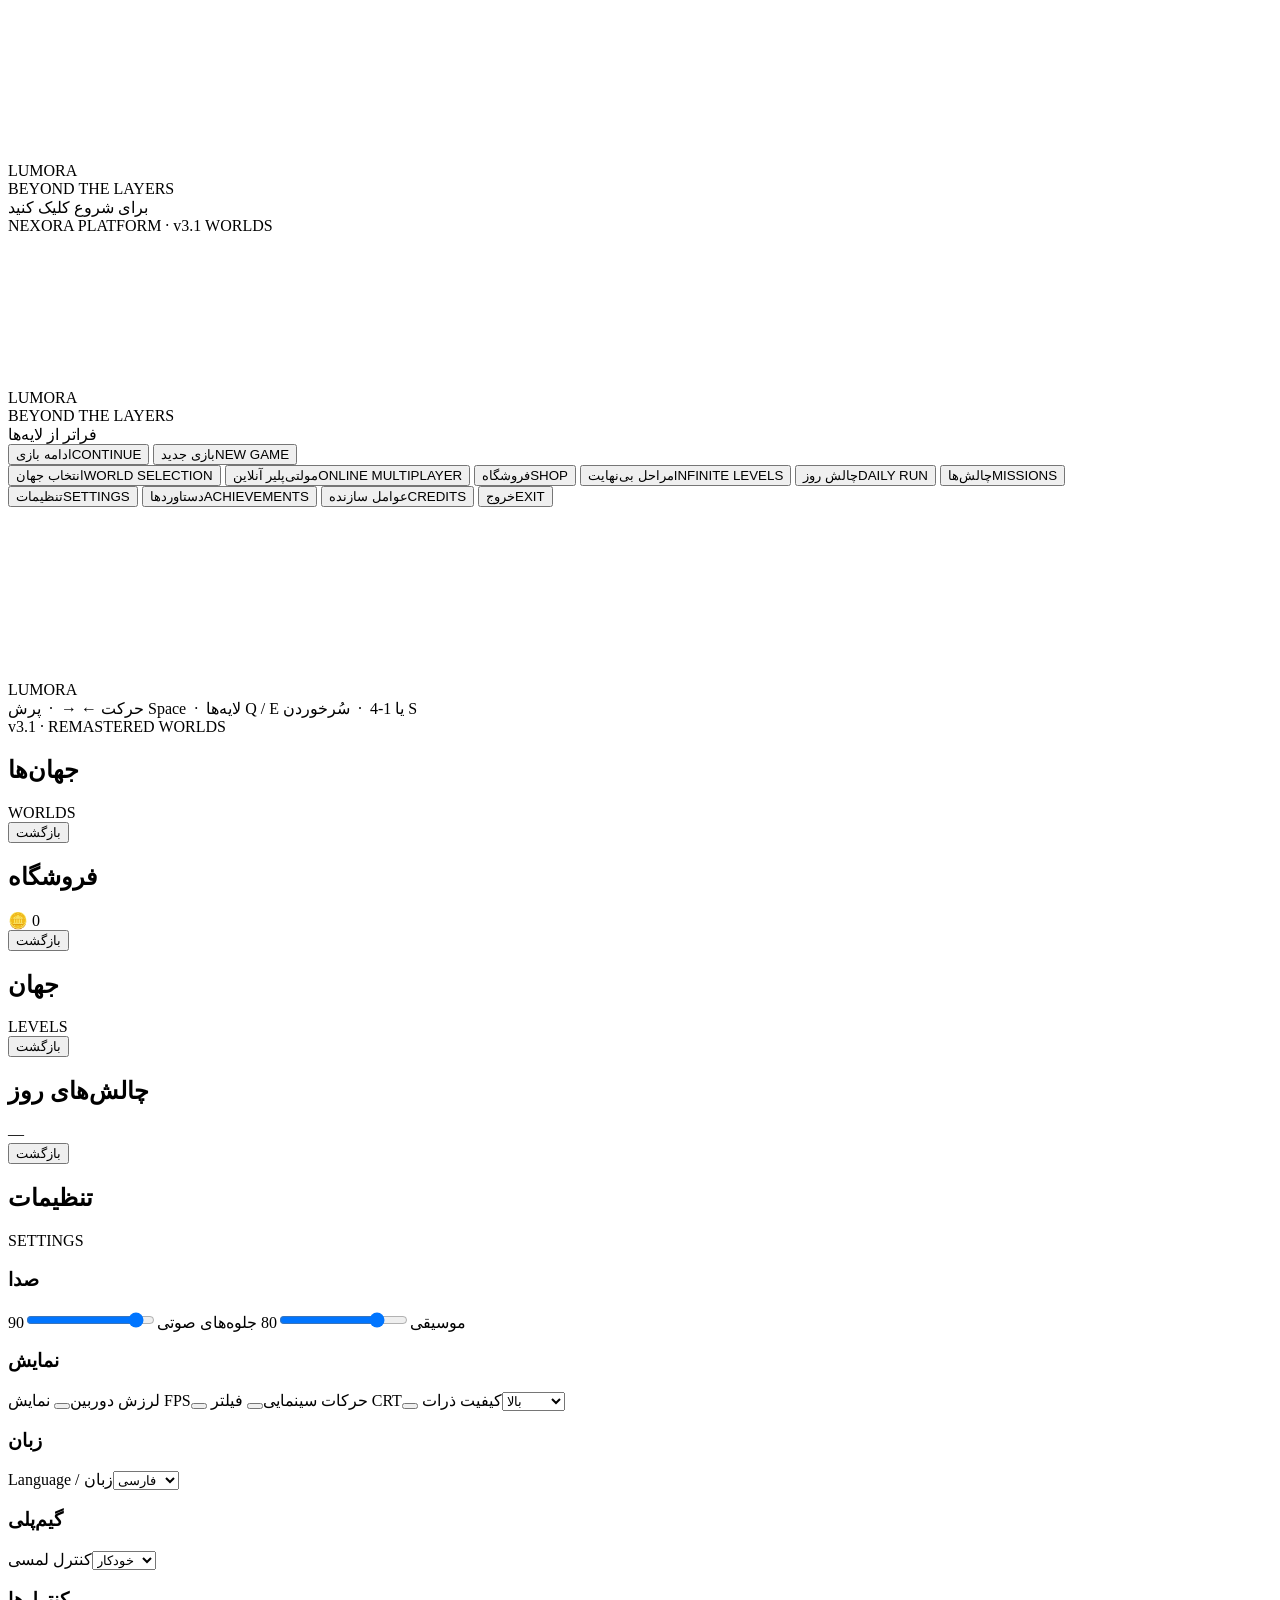
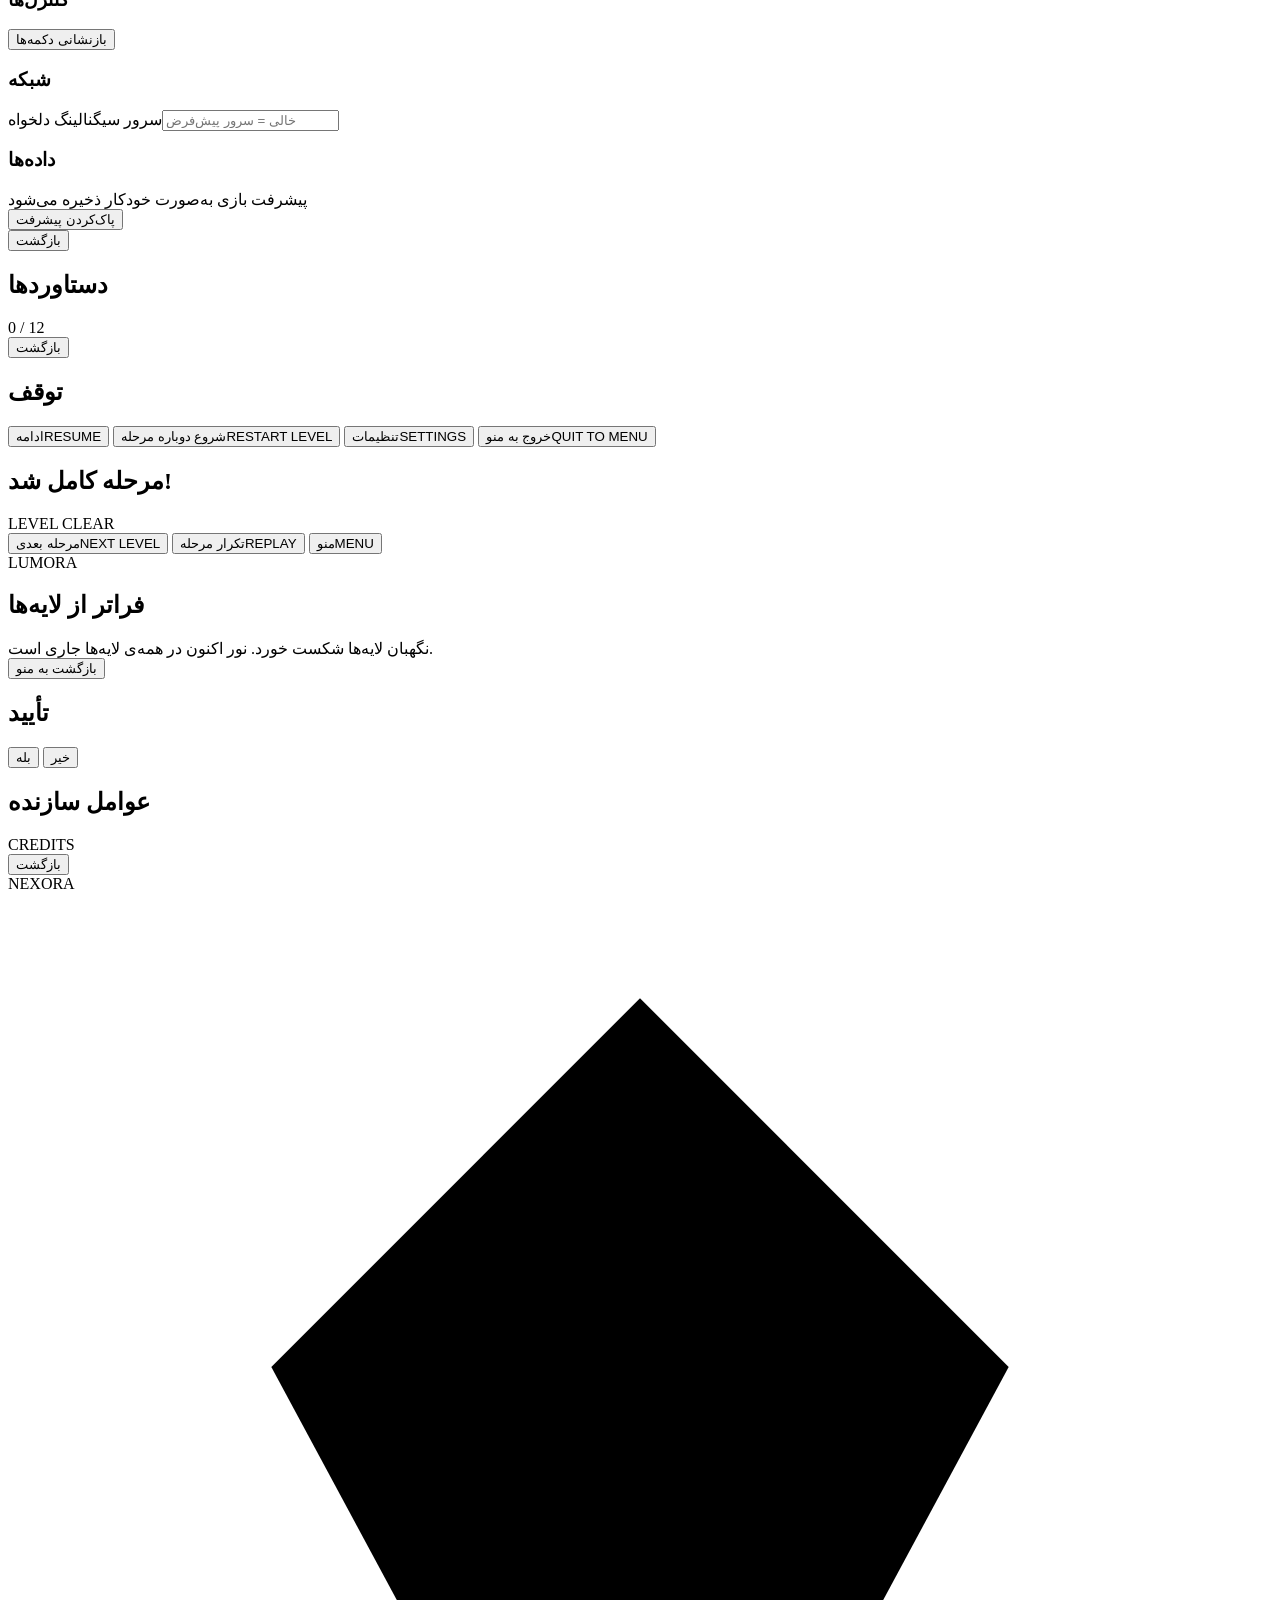
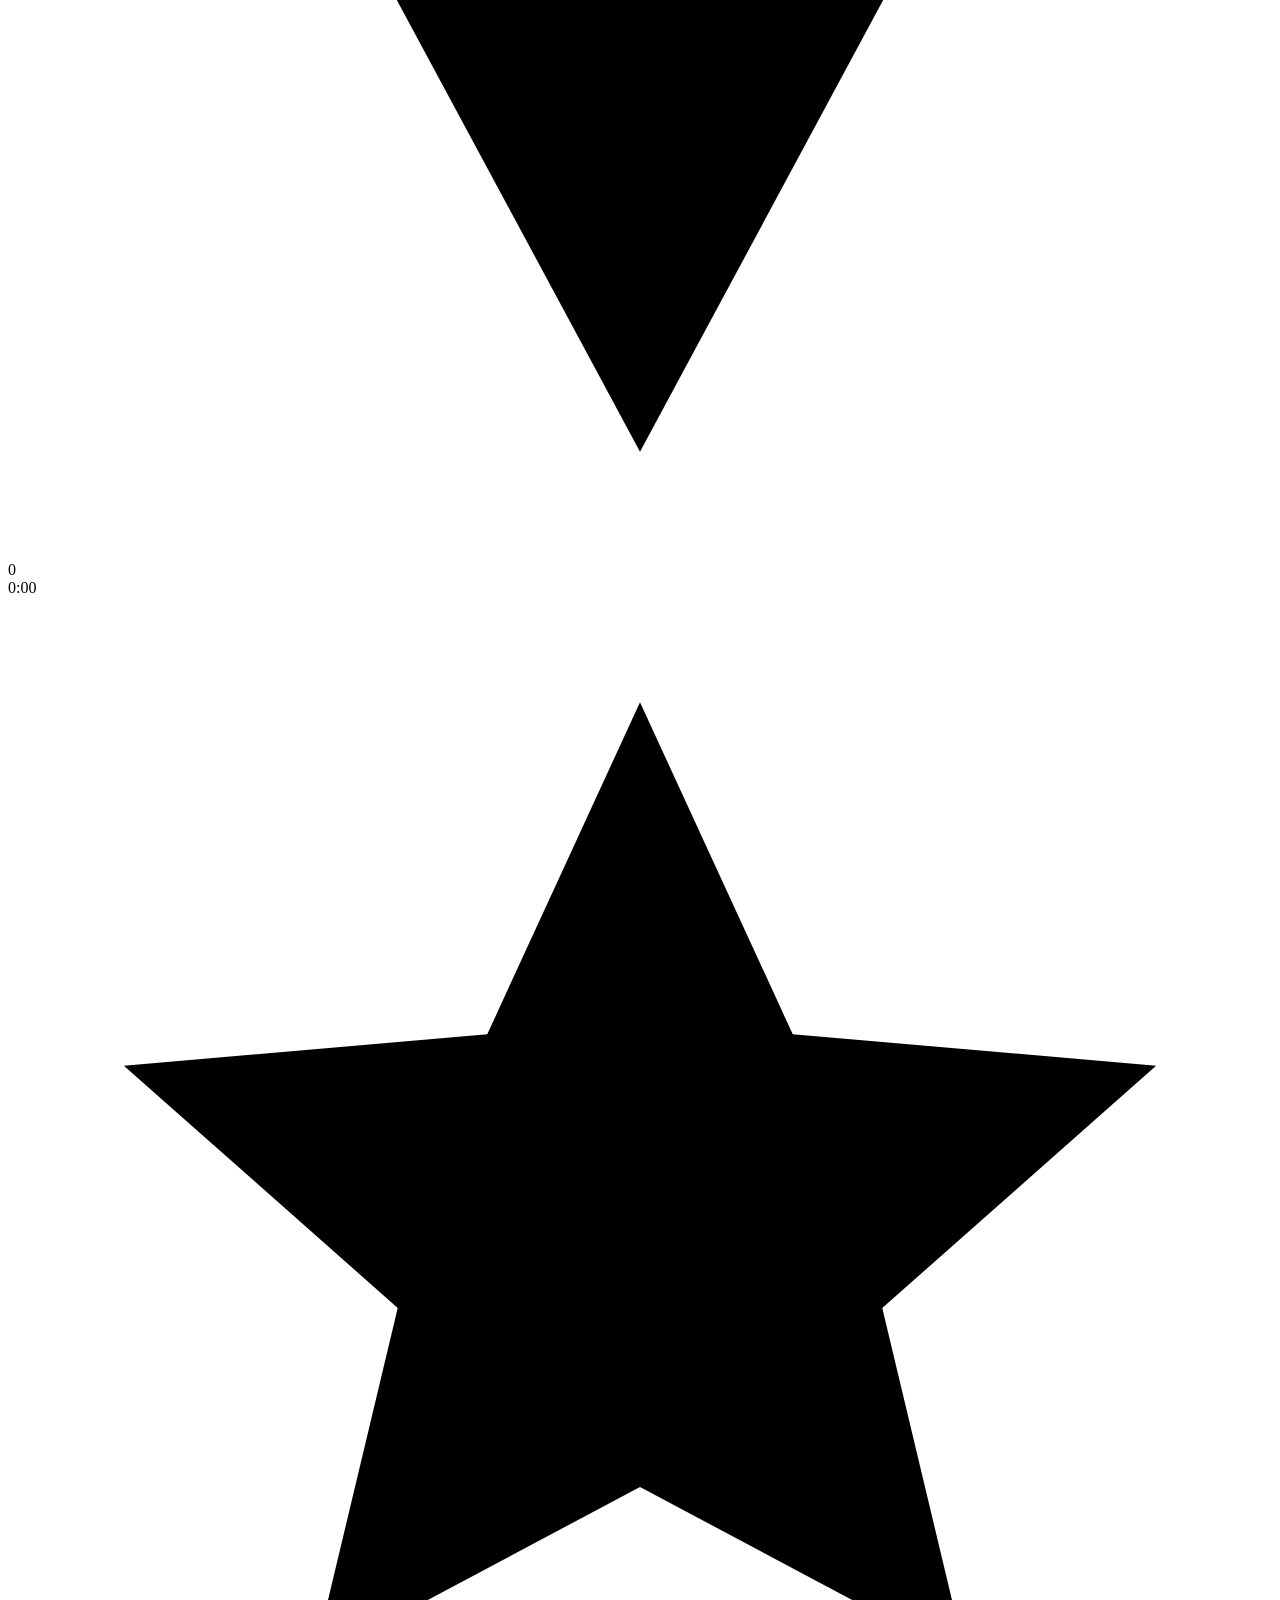
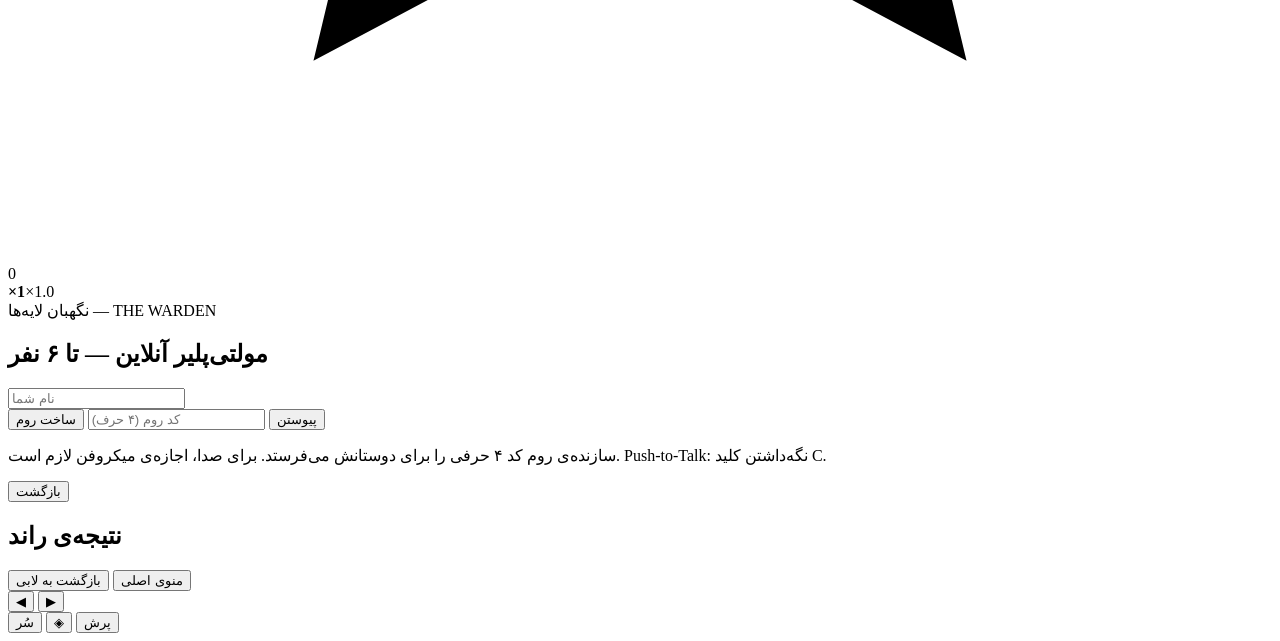
<file: shell.html>
<!DOCTYPE html>
<html lang="fa" data-build="v3.1.20261124">
<head>
<meta charset="UTF-8">
<meta name="viewport" content="width=device-width, initial-scale=1, maximum-scale=1, user-scalable=no">
<title>LUMORA: Beyond the Layers</title>
<link rel="icon" href="data:image/svg+xml,%3Csvg xmlns='http://www.w3.org/2000/svg' viewBox='0 0 32 32'%3E%3Crect width='32' height='32' rx='7' fill='%230c0a14'/%3E%3Cpath d='M16 5 L25 13 L16 27 L7 13 Z' fill='none' stroke='%23ffd76a' stroke-width='2.4'/%3E%3Ccircle cx='16' cy='14' r='3.2' fill='%2359f2e0'/%3E%3C/svg%3E">
<script>
/* boot guard (ES5): any fatal error becomes a visible banner, never a silent black screen */
window.__bootOK = false;
window.__lumoraError = function (msg) {
  try {
    var b = document.getElementById('lumora-err');
    if (!b) {
      b = document.createElement('div');
      b.id = 'lumora-err';
      b.setAttribute('dir', 'rtl');
      b.style.cssText = 'position:fixed;inset:auto 12px 12px 12px;z-index:99999;background:#3a0d18;color:#ffd9df;border:1px solid #ff6b7a;border-radius:10px;padding:12px 16px;font:13px/1.7 Tahoma,sans-serif;max-width:640px;margin:0 auto;box-shadow:0 8px 30px rgba(0,0,0,.5)';
      b.innerHTML = '<b>LUMORA — پیام خطا:</b> <span id="lumora-err-msg"></span><br><span style="opacity:.75">اگر این پیام مکرر ظاهر شد، مرورگر را به‌روز کنید یا از Chrome / Firefox / Edge نسخه‌ی جدید استفاده کنید.</span>';
      (document.body || document.documentElement).appendChild(b);
    }
    document.getElementById('lumora-err-msg').textContent = String(msg).slice(0, 300);
  } catch (e2) { /* nothing more we can do */ }
};
window.onerror = function (m) { window.__lumoraError(m); };
window.addEventListener('unhandledrejection', function (ev) { window.__lumoraError((ev && ev.reason && ev.reason.message) || 'promise rejection'); });
setTimeout(function () {
  if (!window.__bootOK) window.__lumoraError('راه‌اندازی کامل نشد — احتمالاً مرورگر شما بخشی از بازی را پشتیبانی نمی‌کند.');
}, 7000);
</script>
<style>
/*__CSS__*/
</style>
</head>
<body>
<div id="app">
  <canvas id="game"></canvas>

  <!-- ======= SPLASH ======= -->
  <div class="screen active" id="scr-splash">
    <div class="splash-inner">
      <div class="logo-mark"><span class="lm d1"></span><span class="lm d2"></span><span class="lm d3"></span></div>
      <div class="logo-main">LUMORA</div>
      <div class="logo-sub">BEYOND THE LAYERS</div>
      <div class="splash-hint">برای شروع کلیک کنید</div>
      <div class="splash-tip" id="splash-tip"></div>
      <div class="splash-ver">NEXORA PLATFORM · v3.1 WORLDS</div>
    </div>
  </div>

  <!-- ======= MAIN MENU ======= -->
  <div class="screen" id="scr-menu">
    <canvas id="menu-bg"></canvas>
    <div class="menu-inner">
     <div class="menu-left">
      <div class="logo-block">
        <div class="logo-diamonds"><i></i><i></i><i></i></div>
        <div class="logo-main">LUMORA</div>
        <div class="logo-sub">BEYOND THE LAYERS</div>
        <div class="logo-fa">فراتر از لایه‌ها</div>
      </div>
      <nav class="menu-nav">
        <div class="mgroup m-primary">
          <button class="mbtn primary" id="btn-continue"><span class="mb-fa" data-i18n="btn-continue">ادامه بازی</span><span class="mb-en">CONTINUE</span></button>
          <button class="mbtn" id="btn-new"><span class="mb-fa" data-i18n="btn-new">بازی جدید</span><span class="mb-en">NEW GAME</span></button>
        </div>
        <div class="mgroup m-secondary">
          <button class="mbtn" id="btn-worlds"><span class="mb-fa" data-i18n="btn-worlds">انتخاب جهان</span><span class="mb-en">WORLD SELECTION</span></button>
          <button class="mbtn" id="btn-multi"><span class="mb-fa" data-i18n="btn-multi">مولتی‌پلیر آنلاین</span><span class="mb-en">ONLINE MULTIPLAYER</span></button>
          <button class="mbtn" id="btn-shop"><span class="mb-fa" data-i18n="btn-shop">فروشگاه</span><span class="mb-en">SHOP</span></button>
          <button class="mbtn" id="btn-infinite"><span class="mb-fa" data-i18n="btn-infinite">مراحل بی‌نهایت</span><span class="mb-en">INFINITE LEVELS</span></button>
          <button class="mbtn accent" id="btn-daily"><span class="mb-fa" data-i18n="btn-daily">چالش روز</span><span class="mb-en">DAILY RUN</span></button>
          <button class="mbtn" id="btn-missions"><span class="mb-fa" data-i18n="btn-missions">چالش‌ها</span><span class="mb-en">MISSIONS</span></button>
        </div>
        <div class="mgroup m-tertiary">
          <button class="mbtn small" id="btn-settings"><span class="mb-fa" data-i18n="btn-settings">تنظیمات</span><span class="mb-en">SETTINGS</span></button>
          <button class="mbtn small" id="btn-ach"><span class="mb-fa" data-i18n="btn-ach">دستاوردها</span><span class="mb-en">ACHIEVEMENTS</span></button>
          <button class="mbtn small" id="btn-credits"><span class="mb-fa" data-i18n="btn-credits">عوامل سازنده</span><span class="mb-en">CREDITS</span></button>
          <button class="mbtn small danger" id="btn-exit"><span class="mb-fa" data-i18n="btn-exit">خروج</span><span class="mb-en">EXIT</span></button>
        </div>
      </nav>
     </div>
     <aside class="menu-aside">
      <div class="aside-card">
        <canvas id="menu-char" width="150" height="170"></canvas>
        <div class="aside-name">LUMORA</div>
      </div>
      <div class="aside-stats" id="menu-stats"></div>
      <div class="aside-coins" id="menu-coins"></div>
      <div class="aside-keys" data-i18n="menu-keys">حرکت ← → &nbsp;·&nbsp; پرش Space &nbsp;·&nbsp; لایه‌ها Q / E یا 1-4 &nbsp;·&nbsp; سُرخوردن S</div>
      <div class="aside-ver">v3.1 · REMASTERED WORLDS</div>
     </aside>
    </div>
  </div>

  <!-- ======= WORLD SELECT ======= -->
  <div class="screen" id="scr-worlds">
    <div class="panel wide">
      <div class="panel-head"><h2 data-i18n="ttl-worlds">جهان‌ها</h2><span class="panel-sub">WORLDS</span></div>
      <div class="world-grid" id="world-grid"></div>
      <div class="panel-actions"><button class="mbtn small" id="btn-worlds-back"><span class="mb-fa" data-i18n="back">بازگشت</span></button></div>
    </div>
  </div>

  <!-- ======= SHOP ======= -->
  <div class="screen" id="scr-shop">
    <div class="panel wide">
      <div class="panel-head"><h2 data-i18n="ttl-shop">فروشگاه</h2><span class="panel-sub" id="shop-coins">🪙 0</span></div>
      <div class="shop-grid" id="shop-grid"></div>
      <div class="panel-actions"><button class="mbtn small" id="btn-shop-back"><span class="mb-fa" data-i18n="back">بازگشت</span></button></div>
    </div>
  </div>

  <!-- ======= LEVEL SELECT ======= -->
  <div class="screen" id="scr-levels">
    <div class="panel">
      <div class="panel-head"><h2 id="levels-title">جهان</h2><span class="panel-sub" id="levels-sub">LEVELS</span></div>
      <div class="level-list" id="level-list"></div>
      <div class="panel-actions"><button class="mbtn small" id="btn-levels-back"><span class="mb-fa" data-i18n="back">بازگشت</span></button></div>
    </div>
  </div>

  <!-- ======= MISSIONS ======= -->
  <div class="screen" id="scr-missions">
    <div class="panel">
      <div class="panel-head"><h2 data-i18n="ttl-missions">چالش‌های روز</h2><span class="panel-sub" id="missions-date">—</span></div>
      <div id="mission-list" class="mission-list"></div>
      <div class="panel-actions"><button class="mbtn small" id="btn-missions-back"><span class="mb-fa" data-i18n="back">بازگشت</span></button></div>
    </div>
  </div>

  <!-- ======= SETTINGS ======= -->
  <div class="screen" id="scr-settings">
    <div class="panel">
      <div class="panel-head"><h2 data-i18n="ttl-settings">تنظیمات</h2><span class="panel-sub">SETTINGS</span></div>
      <div class="set-groups">
        <div class="set-group">
          <h3 data-i18n="st-audio">صدا</h3>
          <label class="set-row"><span class="set-label" data-i18n="st-music">موسیقی</span><input type="range" id="set-music" min="0" max="100" value="80"><span class="set-val" id="val-music">80</span></label>
          <label class="set-row"><span class="set-label" data-i18n="st-sfx">جلوه‌های صوتی</span><input type="range" id="set-sfx" min="0" max="100" value="90"><span class="set-val" id="val-sfx">90</span></label>
        </div>
        <div class="set-group">
          <h3 data-i18n="st-video">نمایش</h3>
          <label class="set-row"><span class="set-label" data-i18n="st-shake">لرزش دوربین</span><button class="toggle on" id="set-shake"><i></i></button><span class="set-val"></span></label>
          <label class="set-row"><span class="set-label" data-i18n="st-fps">نمایش FPS</span><button class="toggle" id="set-fps"><i></i></button><span class="set-val"></span></label>
          <label class="set-row"><span class="set-label" data-i18n="st-motion">حرکات سینمایی</span><button class="toggle on" id="set-motion"><i></i></button><span class="set-val"></span></label>
          <label class="set-row"><span class="set-label" data-i18n="st-crt">فیلتر CRT</span><button class="toggle" id="set-crt"><i></i></button><span class="set-val"></span></label>
          <label class="set-row"><span class="set-label" data-i18n="st-particles">کیفیت ذرات</span><select id="set-particles"><option value="high" data-i18n="pq-high">بالا</option><option value="medium" data-i18n="pq-medium">متوسط</option><option value="low" data-i18n="pq-low">کم</option></select><span class="set-val"></span></label>
        </div>
        <div class="set-group">
          <h3 data-i18n="st-lang">زبان</h3>
          <label class="set-row"><span class="set-label">Language / زبان</span><select id="set-lang"><option value="fa">فارسی</option><option value="en">English</option></select><span class="set-val"></span></label>
        </div>
        <div class="set-group">
          <h3 data-i18n="st-gameplay">گیم‌پلی</h3>
          <label class="set-row"><span class="set-label" data-i18n="st-touch">کنترل لمسی</span><select id="set-touch"><option value="auto" data-i18n="tc-auto">خودکار</option><option value="on" data-i18n="tc-on">روشن</option><option value="off" data-i18n="tc-off">خاموش</option></select><span class="set-val"></span></label>
        </div>
        <div class="set-group">
          <h3 data-i18n="st-keys">کنترل‌ها</h3>
          <div id="bind-rows"></div>
          <div class="set-row"><span class="set-label"></span><button class="mbtn small" id="bind-reset"><span class="mb-fa" data-i18n="bind-reset">بازنشانی دکمه‌ها</span></button><span class="set-val"></span></div>
        </div>
        <div class="set-group">
          <h3 data-i18n="st-net">شبکه</h3>
          <label class="set-row"><span class="set-label" data-i18n="st-signal">سرور سیگنالینگ دلخواه</span><input id="set-signaling" data-i18n-ph="st-signal-h" placeholder="خالی = سرور پیش‌فرض"><span class="set-val"></span></label>
        </div>
        <div class="set-group">
          <h3 data-i18n="st-data">داده‌ها</h3>
          <div class="set-row"><span class="set-label" data-i18n="st-save">پیشرفت بازی به‌صورت خودکار ذخیره می‌شود</span></div>
          <div class="set-row"><span class="set-label"></span><button class="mbtn small danger" id="set-reset"><span class="mb-fa" data-i18n="st-reset">پاک‌کردن پیشرفت</span></button><span class="set-val"></span></div>
        </div>
      </div>
      <div class="panel-actions"><button class="mbtn small" id="btn-settings-back"><span class="mb-fa" data-i18n="back">بازگشت</span></button></div>
    </div>
  </div>

  <!-- ======= ACHIEVEMENTS ======= -->
  <div class="screen" id="scr-ach">
    <div class="panel wide">
      <div class="panel-head"><h2 data-i18n="ttl-ach">دستاوردها</h2><span class="panel-sub" id="ach-count">0 / 12</span></div>
      <div class="ach-grid" id="ach-grid"></div>
      <div class="panel-actions"><button class="mbtn small" id="btn-ach-back"><span class="mb-fa">بازگشت</span></button></div>
    </div>
  </div>

  <!-- ======= PAUSE ======= -->
  <div class="screen dim" id="scr-pause">
    <div class="panel slim">
      <div class="panel-head"><h2 data-i18n="ttl-pause">توقف</h2><span class="panel-sub" id="pause-level"></span></div>
      <nav class="menu-nav">
        <button class="mbtn" id="btn-resume"><span class="mb-fa" data-i18n="p-resume">ادامه</span><span class="mb-en">RESUME</span></button>
        <button class="mbtn" id="btn-restart"><span class="mb-fa" data-i18n="p-restart">شروع دوباره مرحله</span><span class="mb-en">RESTART LEVEL</span></button>
        <button class="mbtn" id="btn-pause-settings"><span class="mb-fa" data-i18n="p-settings">تنظیمات</span><span class="mb-en">SETTINGS</span></button>
        <button class="mbtn danger" id="btn-quit"><span class="mb-fa" data-i18n="p-quit">خروج به منو</span><span class="mb-en">QUIT TO MENU</span></button>
      </nav>
    </div>
  </div>

  <!-- ======= LEVEL COMPLETE ======= -->
  <div class="screen dim" id="scr-complete">
    <div class="panel slim">
      <div class="panel-head"><h2 data-i18n="ttl-complete">مرحله کامل شد!</h2><span class="panel-sub">LEVEL CLEAR</span><div class="rank-badge" id="rank-badge" style="display:none">S</div></div>
      <div class="stat-rows" id="complete-stats"></div>
      <nav class="menu-nav">
        <button class="mbtn primary" id="btn-next"><span class="mb-fa" data-i18n="c-next">مرحله بعدی</span><span class="mb-en">NEXT LEVEL</span></button>
        <button class="mbtn" id="btn-replay"><span class="mb-fa" data-i18n="c-replay">تکرار مرحله</span><span class="mb-en">REPLAY</span></button>
        <button class="mbtn" id="btn-complete-menu"><span class="mb-fa" data-i18n="c-menu">منو</span><span class="mb-en">MENU</span></button>
      </nav>
    </div>
  </div>

  <!-- ======= VICTORY ======= -->
  <div class="screen dim" id="scr-victory">
    <div class="panel slim victory">
      <div class="logo-mark small"><span class="lm d1"></span><span class="lm d2"></span><span class="lm d3"></span></div>
      <div class="logo-main mini">LUMORA</div>
      <h2 class="vic-title">فراتر از لایه‌ها</h2>
      <div class="vic-text">نگهبان لایه‌ها شکست خورد. نور اکنون در همه‌ی لایه‌ها جاری است.</div>
      <div class="stat-rows" id="victory-stats"></div>
      <nav class="menu-nav"><button class="mbtn primary" id="btn-victory-menu"><span class="mb-fa">بازگشت به منو</span></button></nav>
    </div>
  </div>

  <!-- ======= CONFIRM MODAL ======= -->
  <div class="screen dim topmost" id="scr-confirm">
    <div class="panel slim">
      <div class="panel-head"><h2 id="confirm-title">تأیید</h2></div>
      <div class="confirm-text" id="confirm-text"></div>
      <nav class="menu-nav row">
        <button class="mbtn danger" id="confirm-yes"><span class="mb-fa" data-i18n="cf-yes">بله</span></button>
        <button class="mbtn" id="confirm-no"><span class="mb-fa" data-i18n="cf-no">خیر</span></button>
      </nav>
    </div>
  </div>

  <!-- ======= CREDITS ======= -->
  <div class="screen dim" id="scr-credits">
    <div class="panel wide">
      <div class="panel-head"><h2 data-i18n="ttl-credits">عوامل سازنده</h2><span class="panel-sub">CREDITS</span></div>
      <div id="credits-body" class="credits-body"></div>
      <div class="panel-actions"><button class="mbtn small" id="btn-credits-back"><span class="mb-fa" data-i18n="back">بازگشت</span></button></div>
    </div>
  </div>

  <!-- ======= HUD ======= -->
  <div id="hud">
    <div class="hud-tl">
      <div class="energy-wrap"><div class="energy-label">NEXORA</div><div class="energy-bar"><div class="energy-fill" id="energy-fill"></div><div class="energy-ticks"><i></i><i></i><i></i><i></i></div></div></div>
      <div class="hud-chips">
        <div class="chip crystal"><svg viewBox="0 0 24 24"><path d="M12 2 L19 9 L12 22 L5 9 Z"/></svg><span id="crystal-count">0</span></div>
        <div class="chip timer" id="timer">0:00</div>
        <div class="chip score"><svg viewBox="0 0 24 24"><path d="M12 2l2.9 6.3 6.9.6-5.2 4.6 1.6 6.7L12 16.9 5.8 20.2l1.6-6.7L2.2 8.9l6.9-.6z"/></svg><span id="score-count">0</span></div>
      </div>
    </div>
    <div class="hud-tr"><div class="level-tag" id="level-tag"></div></div>
    <div class="hud-tc"><div class="layer-pill" id="layer-pill"></div>
      <div id="combo" class="combo hidden"><b id="combo-n">×1</b><span id="combo-m">×1.0</span><div class="combo-bar"><i id="combo-fill"></i></div></div>
    </div>
    <div class="hud-bl" id="ability-chips"></div>
    <div class="boss-wrap hidden" id="bossbar"><div class="boss-name">نگهبان لایه‌ها — THE WARDEN</div><div class="boss-bar"><div class="boss-fill" id="boss-fill"></div></div></div>
    <div id="mp-hud" style="display:none"></div>
  </div>


  <!-- ======= ONLINE MULTIPLAYER ======= -->
  <div class="screen dim" id="scr-mp">
    <div class="panel mp-panel">
      <h2>مولتی‌پلیر آنلاین — تا ۶ نفر</h2>
      <div id="mp-connect">
        <div class="mp-row"><input id="mp-name" data-i18n-ph="mp-name-ph" placeholder="نام شما" maxlength="12"></div>
        <div class="mp-row">
          <button class="mbtn small primary" id="mp-host" data-i18n="mp-host">ساخت روم</button>
          <input id="mp-code" data-i18n-ph="mp-code-ph" placeholder="کد روم (۴ حرف)" maxlength="4" style="text-transform:uppercase">
          <button class="mbtn small" id="mp-join" data-i18n="mp-join">پیوستن</button>
        </div>
        <div class="mp-status" id="mp-net-status"></div>
        <p class="mp-hint">سازنده‌ی روم کد ۴ حرفی را برای دوستانش می‌فرستد. برای صدا، اجازه‌ی میکروفن لازم است. Push-to-Talk: نگه‌داشتن کلید C.</p>
      </div>
      <div id="mp-lobby" style="display:none">
        <div class="mp-room">کد روم: <b id="mp-room-code">—</b> <button class="mbtn small" id="mp-copy" data-i18n="mp-copy">کپی</button> <span id="mp-count"></span></div>
        <ul id="mp-players"></ul>
        <div class="mp-row">
          <label><span data-i18n="mp-mode">مود بازی:</span>
            <select id="mp-mode">
              <option value="race" data-i18n="md-race">🏁 مسابقه تا دروازه</option>
              <option value="dodge" data-i18n="md-dodge">⚔️ جاخالی (برخورد = مرگ)</option>
              <option value="hunt" data-i18n="md-hunt">🩸 شکارچی و شکار</option>
            </select>
          </label>
          <label><span data-i18n="mp-time">زمان راند (ثانیه):</span> <input id="mp-time" type="number" min="30" max="600" value="120"></label>
        </div>
        <div class="mp-row mp-presets">
          <button class="mbtn small" id="mp-t60">۶۰s</button>
          <button class="mbtn small" id="mp-t120">۱۲۰s</button>
          <button class="mbtn small" id="mp-t180">۱۸۰s</button>
          <button class="mbtn small" id="mp-t300">۳۰۰s</button>
        </div>
        <div class="mp-voice">
          <button class="mbtn small" id="mp-mic" data-i18n="mp-mic-off">🎙 فعال‌سازی میکروفن</button>
          <label class="mp-ptt-l"><input type="checkbox" id="mp-ptt" checked> <span data-i18n="mp-ptt">Push-to-Talk (کلید C)</span></label>
          <label class="mp-vol-l">🔊 <input id="mp-vol" type="range" min="0" max="100" value="80"></label>
        </div>
        <div id="mp-chat-log"></div>
        <div class="mp-row"><input id="mp-chat" data-i18n-ph="mp-chat-ph" placeholder="پیام در چت…" maxlength="120"><button class="mbtn small" id="mp-chat-send" data-i18n="mp-send">ارسال</button></div>
        <div class="mp-actions">
          <button class="mbtn primary" id="mp-start" data-i18n="mp-start">شروع بازی</button>
          <button class="mbtn" id="mp-leave" data-i18n="mp-leave">ترک روم</button>
        </div>
      </div>
      <div class="panel-actions"><button class="mbtn small" id="mp-back">بازگشت</button></div>
    </div>
  </div>

  <div class="screen dim" id="scr-mpres">
    <div class="panel">
      <h2 id="mpres-title" data-i18n="ttl-mpres">نتیجه‌ی راند</h2>
      <div id="mpres-rows"></div>
      <div class="panel-actions">
        <button class="mbtn small" id="mpres-lobby" data-i18n="mpres-lobby">بازگشت به لابی</button>
        <button class="mbtn small" id="mpres-exit" data-i18n="mpres-exit">منوی اصلی</button>
      </div>
    </div>
  </div>

  <div id="nexora" class="nexora" style="display:none"></div>
  <div id="crt-overlay" style="display:none"></div>
  <div id="fps-counter" style="display:none">60</div>
  <div id="tip" class="hidden"></div>
  <div id="toasts"></div>
  <div id="fader"></div>

  <!-- ======= TOUCH CONTROLS ======= -->
  <div id="touch" class="hidden">
    <div class="t-group t-left">
      <button class="tbtn" id="t-left" data-k="left">◀</button>
      <button class="tbtn" id="t-right" data-k="right">▶</button>
    </div>
    <div class="t-group t-right">
      <button class="tbtn wide" id="t-slide" data-k="slide">سُر</button>
      <button class="tbtn" id="t-switch" data-k="switchNext">◈</button>
      <button class="tbtn big" id="t-jump" data-k="jump">پرش</button>
    </div>
  </div>
</div>
<noscript>
  <div dir="rtl" style="position:fixed;inset:0;background:#0c0a14;color:#ffd76a;display:flex;align-items:center;justify-content:center;font:16px Tahoma,sans-serif;text-align:center;padding:24px;z-index:99998">برای اجرای LUMORA باید جاوااسکریپت در مرورگر شما فعال باشد.</div>
</noscript>
<script>
/*__PEERJS__*/
</script>
<script>
/*__JS__*/
window.__bootOK = true;
</script>
</body>
</html>
</file>
